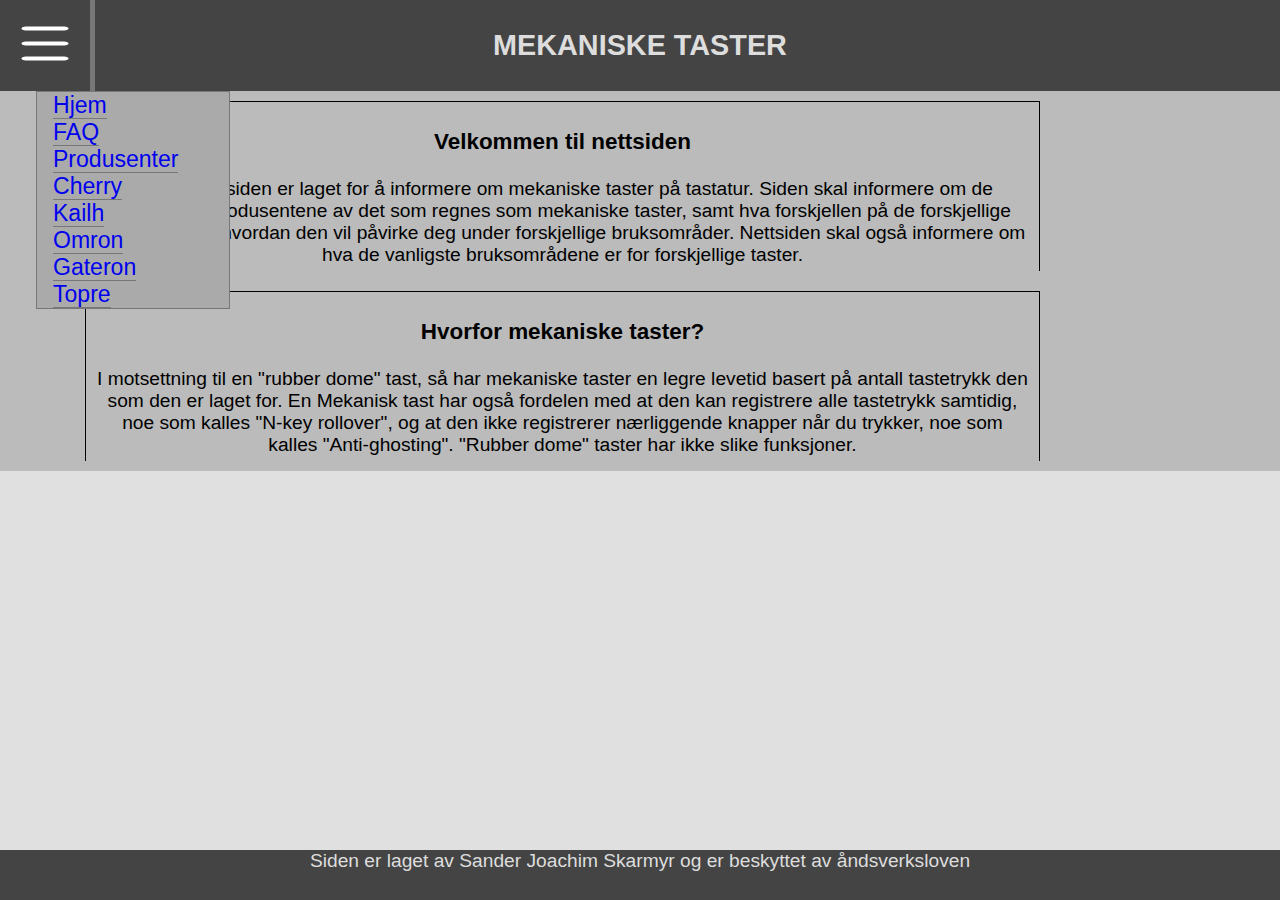
<file: index.html>
<!DOCTYPE html>
<html lang="nb">
<head>
  <meta charset="utf-8">
  <title>Mekaniske taster</title>
  <link rel="stylesheet" type="text/css" href="Content/Stylesheet/Style.css"/>
</head>

<body class="background">
  <header class="frontHeader">
    <nav class="dropdown">
      <img src="Content/Media/Menu.png">
      <ul class="dropdownContent">
        <a href="index.html" class="dropdownContentBox">Hjem</a><br>
        <a href="FAQ.html" class="dropdownContentBox">FAQ</a><br>
        <a href="Manufacturers.html" class="dropdownContentBox">Produsenter</a><br>
        <a href="CherryCorp.html" class="dropdownContentBox">Cherry</a><br>
        <a href="Kailh.html" class="dropdownContentBox">Kailh</a><br>
        <a href="Omron.html" class="dropdownContentBox">Omron</a><br>
        <a href="Gateron.html" class="dropdownContentBox">Gateron</a><br>
        <a href="Topre.html" class="dropdownContentBox">Topre</a><br>
      </ul>
    </nav>
    <h2>MEKANISKE TASTER</h2>
  </header>

  <section class="mainSection">
    <section class="flex-container">
      <article class="col-10 frontpage minSize">
        <h3>Velkommen til nettsiden</h3>
        Denne nettsiden er laget for å informere om mekaniske taster på tastatur. Siden skal informere om de forskjellige produsentene av det som regnes som mekaniske taster, samt hva forskjellen
        på de forskjellige tastene er, og hvordan den vil påvirke deg under forskjellige bruksområder. Nettsiden skal også informere om hva de vanligste bruksområdene er for forskjellige taster.
      </article>

      <article class="col-10 frontpage minSize">
        <h3>Hvorfor mekaniske taster?</h3>
        I motsettning til en "rubber dome" tast, så har mekaniske taster en legre levetid basert på antall tastetrykk den som den er laget for. En Mekanisk tast har også fordelen med at den kan registrere alle tastetrykk samtidig, noe som kalles "N-key rollover", og at den ikke registrerer nærliggende knapper når du trykker, noe som kalles "Anti-ghosting". "Rubber dome" taster har ikke slike funksjoner.
      </article>
    </section>
  </section>

  <footer class="frontFooter">
    Siden er laget av Sander Joachim Skarmyr og er beskyttet av åndsverksloven
  </footer>
</body>
</file>
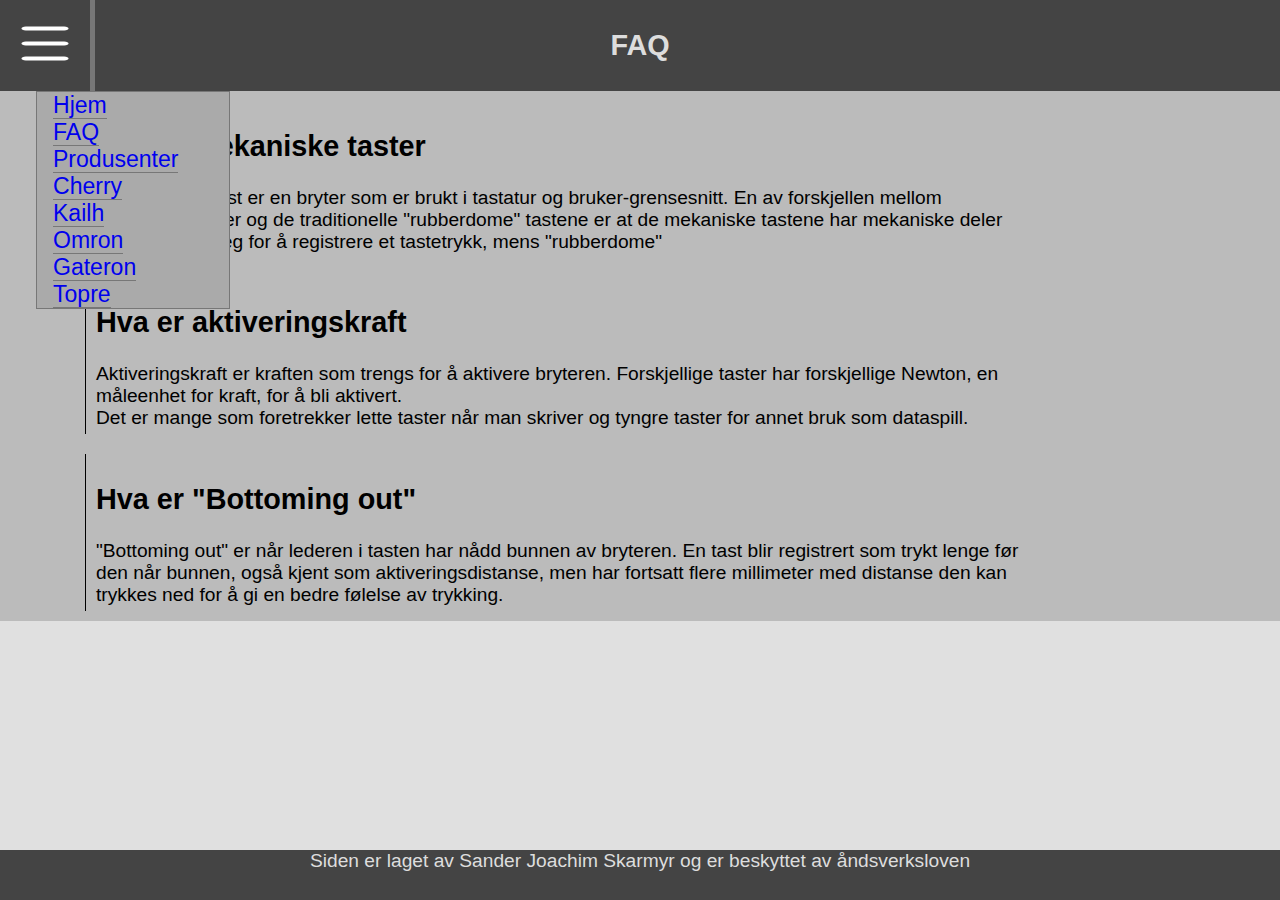
<file: FAQ.html>
<!DOCTYPE html>
<html lang="nb">
<head>
  <meta charset="utf-8">
  <title>Mekaniske taster - FAQ</title>
  <link rel="stylesheet" type="text/css" href="Content/Stylesheet/Style.css"/>
</head>

<body class="background">
  <header class="frontHeader">
    <nav class="dropdown">
      <img src="Content/Media/Menu.png">
      <ul class="dropdownContent">
        <a href="index.html" class="dropdownContentBox">Hjem</a><br>
        <a href="FAQ.html" class="dropdownContentBox">FAQ</a><br>
        <a href="Manufacturers.html" class="dropdownContentBox">Produsenter</a><br>
        <a href="CherryCorp.html" class="dropdownContentBox">Cherry</a><br>
        <a href="Kailh.html" class="dropdownContentBox">Kailh</a><br>
        <a href="Omron.html" class="dropdownContentBox">Omron</a><br>
        <a href="Gateron.html" class="dropdownContentBox">Gateron</a><br>
        <a href="Topre.html" class="dropdownContentBox">Topre</a><br>
      </ul>
    </nav>
    <h2>FAQ</h2>
  </header>

  <section class="mainSection">
    <section class="flex-container">
      <article class="col-10 articleBox">
        <h2>Hva er mekaniske taster</h2>
        En mekanisk tast er en bryter som er brukt i tastatur og bruker-grensesnitt. En av forskjellen mellom mekaniske taster og de traditionelle "rubberdome" tastene er at de mekaniske tastene har mekaniske deler som beveger seg for å registrere et tastetrykk, mens "rubberdome"
      </article>
      <article class="col-10 articleBox">
        <h2>Hva er aktiveringskraft</h2>
        Aktiveringskraft er kraften som trengs for å aktivere bryteren. Forskjellige taster har forskjellige Newton, en måleenhet for kraft, for å bli aktivert.<br>
        Det er mange som foretrekker lette taster når man skriver og tyngre taster for annet bruk som dataspill.
      </article>
      <article class="col-10 articleBox">
        <h2>Hva er "Bottoming out"</h2>
        "Bottoming out" er når lederen i tasten har nådd bunnen av bryteren. En tast blir registrert som trykt lenge før den når bunnen, også kjent som aktiveringsdistanse, men har fortsatt flere millimeter med distanse den kan trykkes ned for å gi en bedre følelse av trykking.
      </article>
    </section>
  </section>

  <footer class="frontFooter">
        Siden er laget av Sander Joachim Skarmyr og er beskyttet av åndsverksloven
  </footer>
</body>
</file>
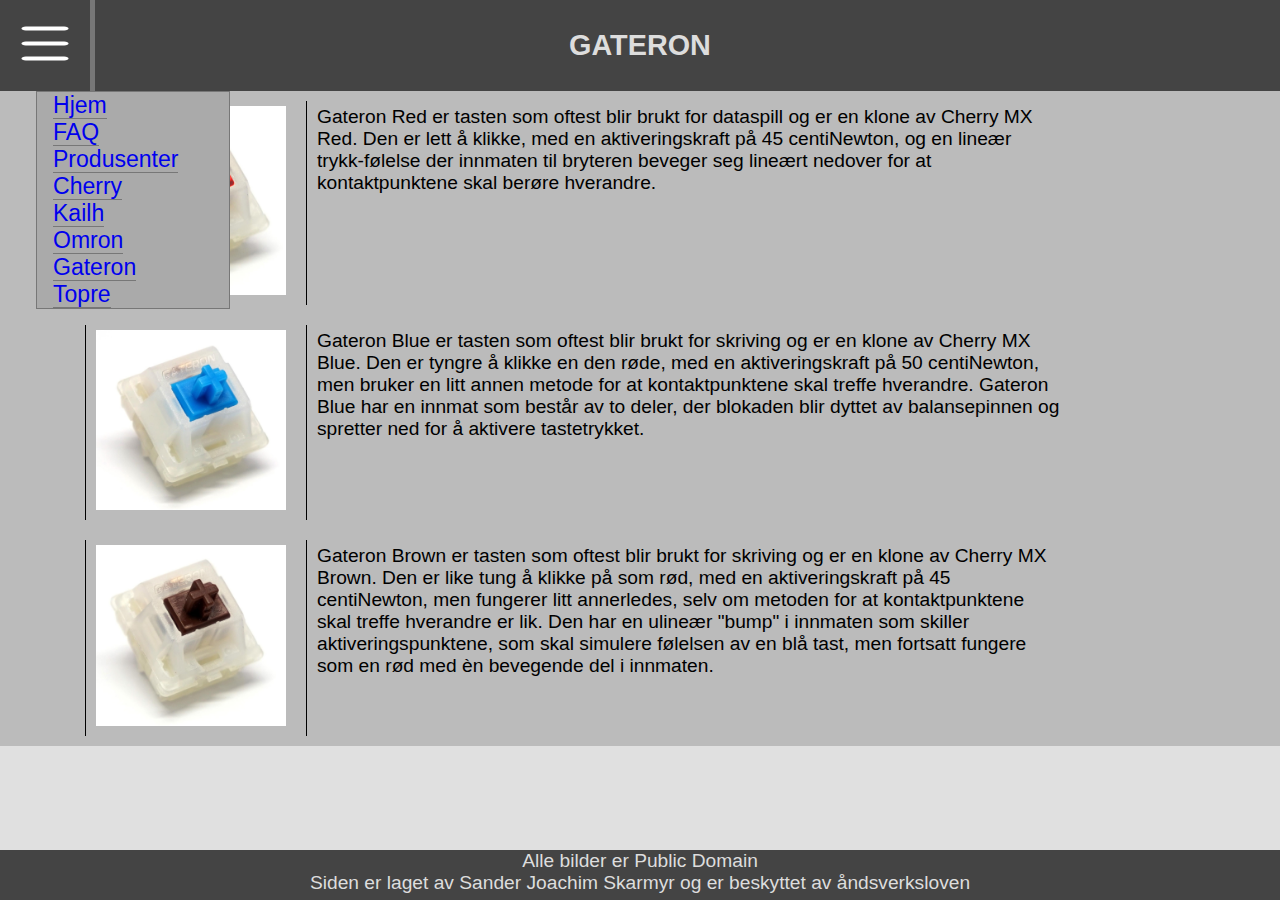
<file: Gateron.html>
<!DOCTYPE html>
<html lang="nb">
<head>
  <meta charset="utf-8">
  <title>Mekaniske taster - Gateron</title>
  <link rel="stylesheet" type="text/css" href="Content/Stylesheet/Style.css"/>
</head>

<body class="background">
  <header class="frontHeader">
    <nav class="dropdown">
      <img src="Content/Media/Menu.png">
      <ul class="dropdownContent">
        <a href="index.html" class="dropdownContentBox">Hjem</a><br>
        <a href="FAQ.html" class="dropdownContentBox">FAQ</a><br>
        <a href="Manufacturers.html" class="dropdownContentBox">Produsenter</a><br>
        <a href="CherryCorp.html" class="dropdownContentBox">Cherry</a><br>
        <a href="Kailh.html" class="dropdownContentBox">Kailh</a><br>
        <a href="Omron.html" class="dropdownContentBox">Omron</a><br>
        <a href="Gateron.html" class="dropdownContentBox">Gateron</a><br>
        <a href="Topre.html" class="dropdownContentBox">Topre</a><br>
      </ul>
    </nav>
    <h2>GATERON</h2>
  </header>

  <section class="mainSection">
    <section class="flex-container">

      <!-- Gateron Red -->
      <article class="col-2 articleBox">
        <img src="Content/Media/gatRed.png" class="maxSwSize" alt="Bilde av Gateron Red">
      </article>

      <article class="col-8 articleBox">
        Gateron Red er tasten som oftest blir brukt for dataspill og er en klone av Cherry MX Red. Den er lett å klikke, med en aktiveringskraft på 45 centiNewton, og en lineær trykk-følelse der innmaten til bryteren beveger seg lineært nedover for at kontaktpunktene skal berøre hverandre.<br>
      </article>
      <!-- Gateron Blue -->
      <article class="col-2 articleBox">
        <img src="Content/Media/gatBlue.png" class="maxSwSize" alt="Bilde av Gateron Blue">
      </article>

      <article class="col-8 articleBox">
        Gateron Blue er tasten som oftest blir brukt for skriving og er en klone av Cherry MX Blue. Den er tyngre å klikke en den røde, med en aktiveringskraft på 50 centiNewton, men bruker en litt annen metode for at kontaktpunktene skal treffe hverandre. Gateron Blue har en innmat som består av to deler, der blokaden blir dyttet av balansepinnen og spretter ned for å aktivere tastetrykket.<br>
      </article>
      <!-- Gateron Brown -->
      <article class="col-2 articleBox">
        <img src="Content/Media/gatBrown.png" class="maxSwSize" alt="Bilde av Gateron Brown">
      </article>

      <article class="col-8 articleBox">
        Gateron Brown er tasten som oftest blir brukt for skriving og er en klone av Cherry MX Brown. Den er like tung å klikke på som rød, med en aktiveringskraft på 45 centiNewton, men fungerer litt annerledes, selv om metoden for at kontaktpunktene skal treffe hverandre er lik. Den har en ulineær "bump" i innmaten som skiller aktiveringspunktene, som skal simulere følelsen av en blå tast, men fortsatt fungere som en rød med èn bevegende del i innmaten.<br>
      </article>
    </section>
  </section>

  <footer class="frontFooter">
    Alle bilder er Public Domain<br>
    Siden er laget av Sander Joachim Skarmyr og er beskyttet av åndsverksloven
  </footer>
</body>
</file>
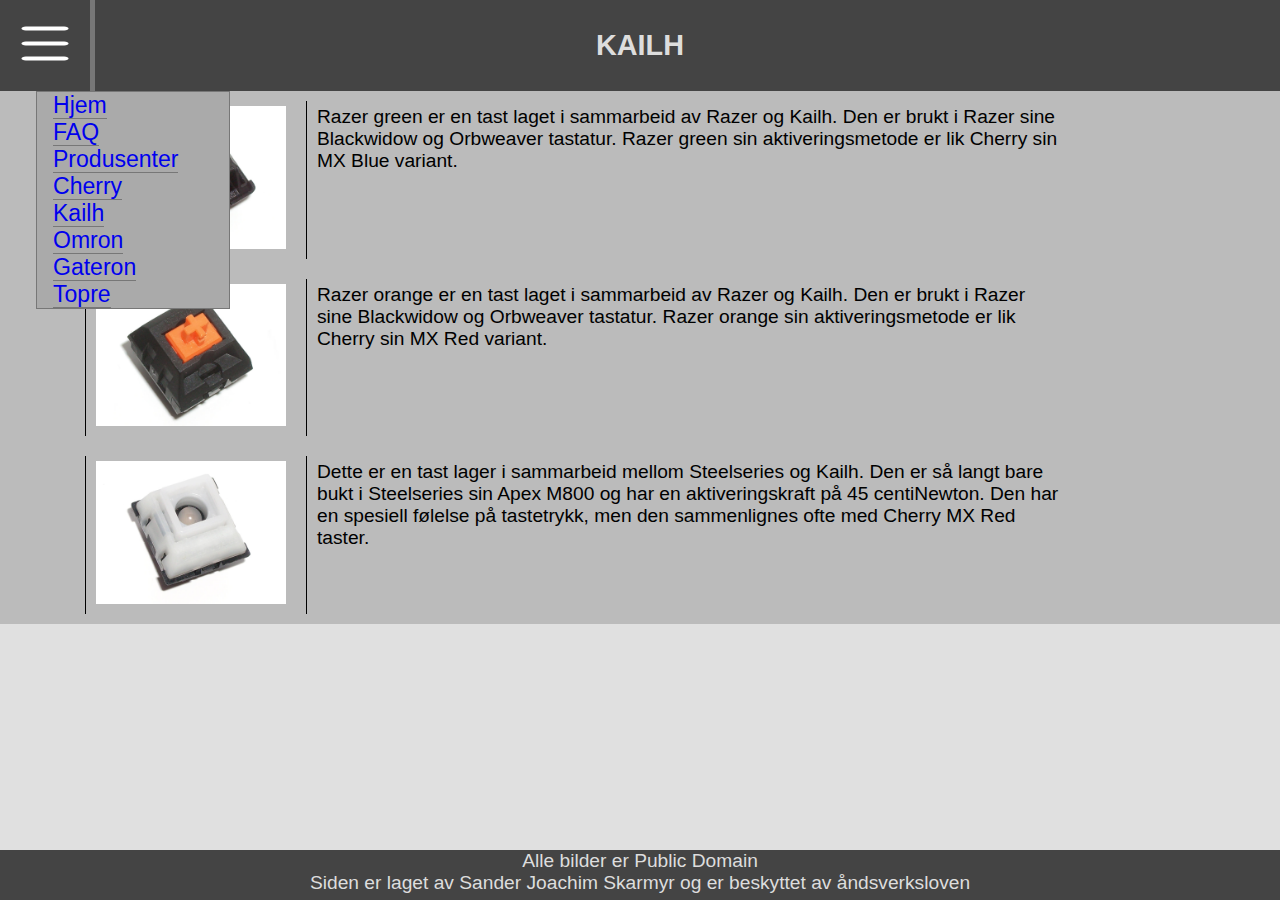
<file: Kailh.html>
<!DOCTYPE html>
<html lang="nb">
<head>
  <meta charset="utf-8">
  <title>Mekaniske taster - Kailh</title>
  <link rel="stylesheet" type="text/css" href="Content/Stylesheet/Style.css"/>
</head>

<body class="background">
  <header class="frontHeader">
    <nav class="dropdown">
      <img src="Content/Media/Menu.png">
      <ul class="dropdownContent">
        <a href="index.html" class="dropdownContentBox">Hjem</a><br>
        <a href="FAQ.html" class="dropdownContentBox">FAQ</a><br>
        <a href="Manufacturers.html" class="dropdownContentBox">Produsenter</a><br>
        <a href="CherryCorp.html" class="dropdownContentBox">Cherry</a><br>
        <a href="Kailh.html" class="dropdownContentBox">Kailh</a><br>
        <a href="Omron.html" class="dropdownContentBox">Omron</a><br>
        <a href="Gateron.html" class="dropdownContentBox">Gateron</a><br>
        <a href="Topre.html" class="dropdownContentBox">Topre</a><br>
      </ul>
    </nav>
    <h2>KAILH</h2>
  </header>

  <section class="mainSection">
    <section class="flex-container">

      <!-- Razer Green -->
      <article class="col-2 articleBox">
        <img src="Content/Media/razerGreen.png" class="maxSwSize" alt="Kailh sin Razer green tast">
      </article>

      <article class="col-8 articleBox">
        Razer green er en tast laget i sammarbeid av Razer og Kailh. Den er brukt i Razer sine Blackwidow og Orbweaver tastatur. Razer green sin aktiveringsmetode er lik Cherry sin MX Blue variant.
      </article>
      <!-- Razer Orange -->
      <article class="col-2 articleBox">
        <img src="Content/Media/razerOrange.png" class="maxSwSize" alt="Kailh sin Razer orange tast">
      </article>

      <article class="col-8 articleBox">
        Razer orange er en tast laget i sammarbeid av Razer og Kailh. Den er brukt i Razer sine Blackwidow og Orbweaver tastatur. Razer orange sin aktiveringsmetode er lik Cherry sin MX Red variant.
      </article>
      <!-- SteelSeries QS1 -->
      <article class="col-2 articleBox">
        <img src="Content/Media/KailhQS1.png" class="maxSwSize" alt="Kailh sin QS1 tast">
      </article>

      <article class="col-8 articleBox">
        Dette er en tast lager i sammarbeid mellom Steelseries og Kailh. Den er så langt bare bukt i Steelseries sin Apex M800 og har en aktiveringskraft på 45 centiNewton. Den har en spesiell følelse på tastetrykk, men den sammenlignes ofte med Cherry MX Red taster.

      </article>
    </section>
  </section>

  <footer class="frontFooter">
    Alle bilder er Public Domain<br>
    Siden er laget av Sander Joachim Skarmyr og er beskyttet av åndsverksloven
  </footer>
</body>
</file>
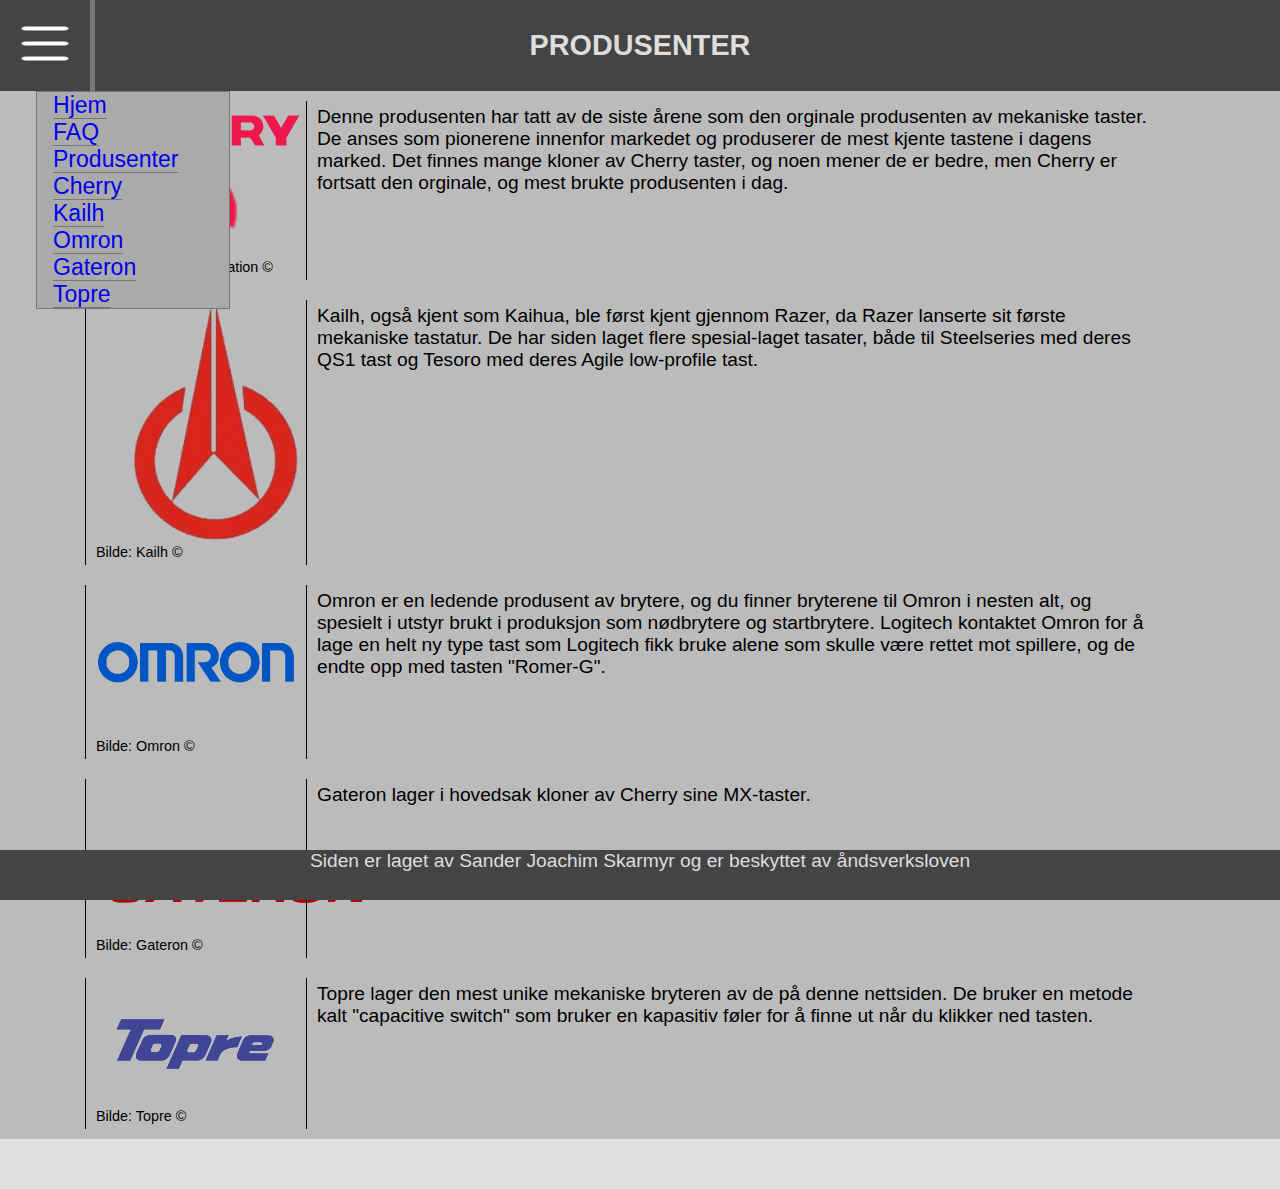
<file: Manufacturers.html>
<!DOCTYPE html>
<html lang="nb">
<head>
  <meta charset="utf-8">
  <title>Mekaniske taster - Produsenter</title>
  <link rel="stylesheet" type="text/css" href="Content/Stylesheet/Style.css"/>
</head>

<body class="background">
  <header class="frontHeader">
    <nav class="dropdown">
      <img src="Content/Media/Menu.png" alt="meny ikon">
      <ul class="dropdownContent">
        <a href="index.html" class="dropdownContentBox">Hjem</a><br>
        <a href="FAQ.html" class="dropdownContentBox">FAQ</a><br>
        <a href="Manufacturers.html" class="dropdownContentBox">Produsenter</a><br>
        <a href="CherryCorp.html" class="dropdownContentBox">Cherry</a><br>
        <a href="Kailh.html" class="dropdownContentBox">Kailh</a><br>
        <a href="Omron.html" class="dropdownContentBox">Omron</a><br>
        <a href="Gateron.html" class="dropdownContentBox">Gateron</a><br>
        <a href="Topre.html" class="dropdownContentBox">Topre</a><br>
      </ul>
    </nav>
    <h2>PRODUSENTER</h2>
  </header>

  <section class="mainSection">
    <section class="flex-container">
      <!-- Cherry corporation -->
      <article class="col-2 articleBox copyrightInfo">
        <a href="CherryCorp.html">
          <img src="Content/Media/CherryLogo.png" alt="The current logo of Cherry corporation" >
        </a>
        Bilde: Cherry Corporation &#169;
      </article>
      <article class="col-9 articleBox minSize right-align">
        Denne produsenten har tatt av de siste årene som den orginale produsenten av mekaniske taster. De anses som pionerene innenfor markedet og produserer de mest kjente tastene i dagens marked. Det finnes mange kloner av Cherry taster, og noen mener de er bedre, men Cherry er fortsatt den orginale, og mest brukte produsenten i dag.
      </article>

      <!-- Kailh -->
      <article class="col-2 articleBox copyrightInfo">
        <a href="Kailh.html">
          <img src="Content/Media/KailhLogo.png" alt="The current logo of Kailh">
        </a>
        Bilde: Kailh &#169;
      </article>
      <article class="col-9 articleBox">
        Kailh, også kjent som Kaihua, ble først kjent gjennom Razer, da Razer lanserte sit første mekaniske tastatur. De har siden laget flere spesial-laget tasater, både til Steelseries med deres QS1 tast og Tesoro med deres Agile low-profile tast.
      </article>

      <!-- Omron & Logitech -->
      <article class="col-2 articleBox copyrightInfo">
        <a href="Omron.html">
          <img src="Content/Media/OmronLogo.png" alt="The current logo of Omron">
        </a>
        Bilde: Omron &#169;
      </article>
      <article class="col-9 articleBox">
        Omron er en ledende produsent av brytere, og du finner bryterene til Omron i nesten alt, og spesielt i utstyr brukt i produksjon som nødbrytere og startbrytere. Logitech kontaktet Omron for å lage en helt ny type tast som Logitech fikk bruke alene som skulle være rettet mot spillere, og de endte opp med tasten "Romer-G".
      </article>

      <!-- Gateron -->
      <article class="col-2 articleBox copyrightInfo">
        <a href="Gateron.html">
          <img src="Content/Media/GateronLogo.png" alt="The current logo of Gateron">
        </a>
        Bilde: Gateron &#169;
      </article>
      <article class="col-9 articleBox">
        Gateron lager i hovedsak kloner av Cherry sine MX-taster.
      </article>

      <!-- Topre -->
      <article class="col-2 articleBox copyrightInfo">
        <a href="Topre.html">
          <img src="Content/Media/TopreLogo.png" alt="The current logo of Topre">
        </a>
        Bilde: Topre &#169;
      </article>
      <article class="col-9 articleBox">
        Topre lager den mest unike mekaniske bryteren av de på denne nettsiden. De bruker en metode kalt "capacitive switch" som bruker en kapasitiv føler for å finne ut når du klikker ned tasten.
      </article>
    </section>
  </section>

  <footer class="frontFooter">
        Siden er laget av Sander Joachim Skarmyr og er beskyttet av åndsverksloven
  </footer>
</body>
</file>
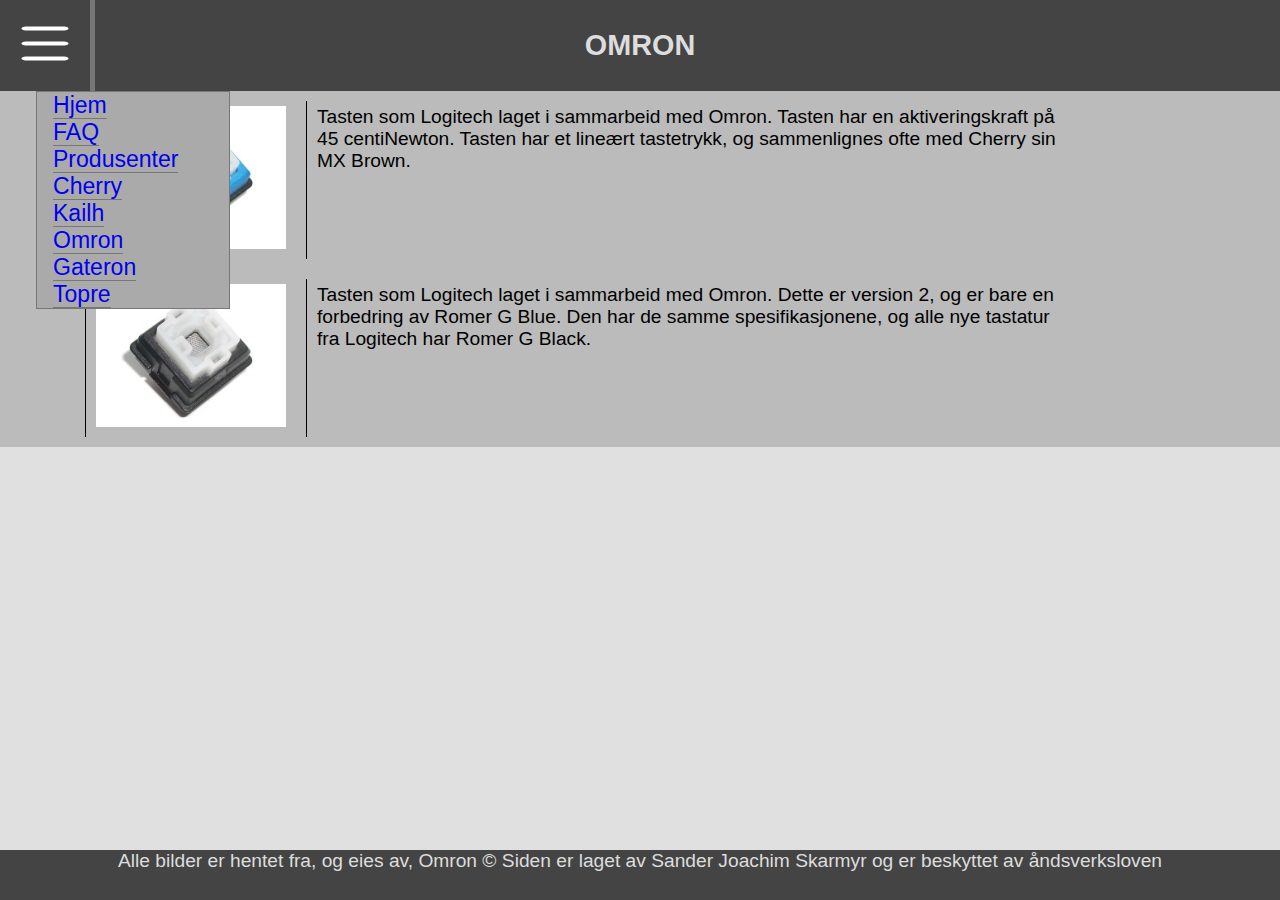
<file: Omron.html>
<!DOCTYPE html>
<html lang="nb">
<head>
  <meta charset="utf-8">
  <title>Mekaniske taster - Omron</title>
  <link rel="stylesheet" type="text/css" href="Content/Stylesheet/Style.css"/>
</head>

<body class="background">
  <header class="frontHeader">
    <nav class="dropdown">
      <img src="Content/Media/Menu.png">
      <ul class="dropdownContent">
        <a href="index.html" class="dropdownContentBox">Hjem</a><br>
        <a href="FAQ.html" class="dropdownContentBox">FAQ</a><br>
        <a href="Manufacturers.html" class="dropdownContentBox">Produsenter</a><br>
        <a href="CherryCorp.html" class="dropdownContentBox">Cherry</a><br>
        <a href="Kailh.html" class="dropdownContentBox">Kailh</a><br>
        <a href="Omron.html" class="dropdownContentBox">Omron</a><br>
        <a href="Gateron.html" class="dropdownContentBox">Gateron</a><br>
        <a href="Topre.html" class="dropdownContentBox">Topre</a><br>
      </ul>
    </nav>
    <h2>OMRON</h2>
  </header>

  <section class="mainSection">
    <section class="flex-container">

      <!-- Romer G Blue -->
      <article class="col-2 articleBox">
        <img src="Content/Media/romerGBlue.png" class="maxSwSize" alt="Bilde av Romer G Blue">
      </article>

      <article class="col-8 articleBox">
        Tasten som Logitech laget i sammarbeid med Omron. Tasten har en aktiveringskraft på 45 centiNewton. Tasten har et lineært tastetrykk, og sammenlignes ofte med Cherry sin MX Brown.
      </article>
      <!-- Romer G Black -->
      <article class="col-2 articleBox">
        <img src="Content/Media/romerGBlack.png" class="maxSwSize" alt="Bilde av Romer G Blue">
      </article>

      <article class="col-8 articleBox">
        Tasten som Logitech laget i sammarbeid med Omron. Dette er version 2, og er bare en forbedring av Romer G Blue. Den har de samme spesifikasjonene, og alle nye tastatur fra Logitech har Romer G Black.
      </article>
    </section>
  </section>

  <footer class="frontFooter">
    Alle bilder er hentet fra, og eies av, Omron &#169;
    Siden er laget av Sander Joachim Skarmyr og er beskyttet av åndsverksloven
  </footer>
</body>
</file>
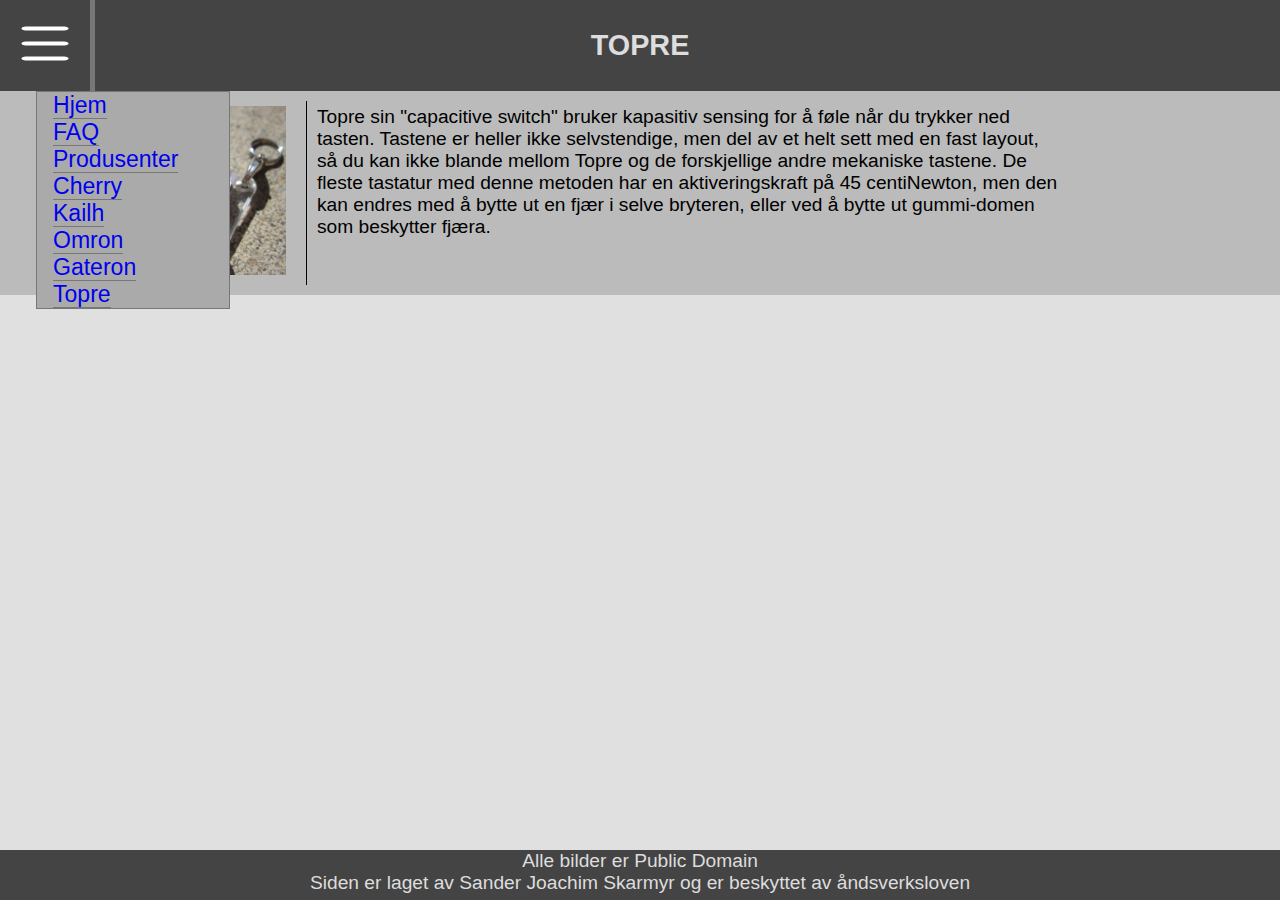
<file: Topre.html>
<!DOCTYPE html>
<html lang="nb">
<head>
  <meta charset="utf-8">
  <title>Mekaniske taster - Topre</title>
  <link rel="stylesheet" type="text/css" href="Content/Stylesheet/Style.css"/>
</head>

<body class="background">
  <header class="frontHeader">
    <nav class="dropdown">
      <img src="Content/Media/Menu.png">
      <ul class="dropdownContent">
        <a href="index.html" class="dropdownContentBox">Hjem</a><br>
        <a href="FAQ.html" class="dropdownContentBox">FAQ</a><br>
        <a href="Manufacturers.html" class="dropdownContentBox">Produsenter</a><br>
        <a href="CherryCorp.html" class="dropdownContentBox">Cherry</a><br>
        <a href="Kailh.html" class="dropdownContentBox">Kailh</a><br>
        <a href="Omron.html" class="dropdownContentBox">Omron</a><br>
        <a href="Gateron.html" class="dropdownContentBox">Gateron</a><br>
        <a href="Topre.html" class="dropdownContentBox">Topre</a><br>
      </ul>
    </nav>
    <h2>TOPRE</h2>
  </header>

  <section class="mainSection">
    <section class="flex-container">

      <!-- Topre capacitive -->
      <article class="col-2 articleBox">
        <img src="Content/Media/topreSwitch.png" class="maxSwSize" alt="Topre sin spesielle bryter">
      </article>

      <article class="col-8 articleBox">
          Topre sin "capacitive switch" bruker kapasitiv sensing for å føle når du trykker ned tasten. Tastene er heller ikke selvstendige, men del av et helt sett med en fast layout, så du kan ikke blande mellom Topre og de forskjellige andre mekaniske tastene.
          De fleste tastatur med denne metoden har en aktiveringskraft på 45 centiNewton, men den kan endres med å bytte ut en fjær i selve bryteren, eller ved å bytte ut gummi-domen som beskytter fjæra.
      </article>
    </section>
  </section>

  <footer class="frontFooter">
    Alle bilder er Public Domain<br>
    Siden er laget av Sander Joachim Skarmyr og er beskyttet av åndsverksloven
  </footer>
</body>
</file>
<file: Content/Stylesheet/Style.css>
/* http://meyerweb.com/eric/tools/css/reset/
v2.0 | 20110126
License: none (public domain)
*/

html, body, div, span, applet, object, iframe,
h1, h2, h3, h4, h5, h6, blockquote, pre,
a, abbr, acronym, address, big, cite, code,
del, dfn, em, img, ins, kbd, q, s, samp,
small, strike, strong, sub, sup, tt, var,
u, i, center,
dl, dt, dd, ol,
fieldset, form, label, legend,
table, caption, tbody, tfoot, thead, tr, th, td,
article, aside, canvas, details, embed,
figure, figcaption, footer, header, hgroup,
menu, nav, output, ruby, section, summary,
time, mark, audio, video {
	margin: 0;
	padding: 0;
	border: 0;
	font-size: 100%;
	font: inherit;
	vertical-align: baseline;
}
/* HTML5 display-role reset for older browsers */
article, aside, details, figcaption, figure,
footer, header, hgroup, menu, nav, section {
	display: block;
}
body {
	line-height: 1;
}
ol{
	list-style: none;
}
blockquote, q {
	quotes: none;
}
blockquote:before, blockquote:after,
q:before, q:after {
	content: '';
	content: none;
}
table {
	border-collapse: collapse;
	border-spacing: 0;
}

/* End of css reset */

a:visited{
	color: #444;
}

.frontFooter,
.frontHeader,
.wrongPage,
.articleBox,
.selectBox,
.infoBox,
.frontpage{
	font: 1.2em "Fira Sans", sans-serif;
	color: #ddd;
}
.background{
	background: #E0E0E0;
}
.right-align{
	float: right;
}
.frontHeader{
	background: #444;
	display: block;
	padding: 5px 12px;
	text-align: center;
}
.frontFooter{
	background: #444;
	display: block;
	text-align: center;
	position: fixed;
	height: 50px;
	bottom: 0px;
	left: 0px;
	right: 0px;
	margin-bottom: 0px;
}
.dropdown{
	float: left;
	position: relative;
	display: inline-block;
	padding: 20px 20px 17px 20px;
	border-right: 5px solid #777;
	position: absolute;
	top: 0px;
	left: 0px;
}
.dropdown:hover .dropdownContent{
	display: block;
	border: 1px solid #777;
}
.dropdownContent{
	text-align: left;
	display: none;
	position: absolute;
	background-color: #aaa;
	min-width: 160px;
	padding: 0 16px;
	margin: 16px;
	z-index: 1;
}
.dropdownContentBox{
	min-width: 160px;
	border-bottom: 1px solid #777;
	text-decoration: none;
	font: 1.2em "Fira Sans", sans-serif;
}
.frontpage{
	text-align: center;
	border-left: 1px solid #000;
	border-right: 1px solid #000;
	border-top: 1px solid #000;
	color: #000;
	padding: 5px 10px 5px 10px;
	margin: 10px 5px 10px;
	display: block;
}
.articleBox{
	border-left: 1px solid #000;
	color: #000;
	padding: 5px 10px 5px 10px;
	margin: 10px 5px 10px;
	display: block;
	min-width: 190px
}
.mainSection{
	padding:0 80px 0 80px;
	background-color: #bbb;
	margin-bottom: 50px;
}
.flex-container{
	display: flex;
	flex-wrap: wrap;
	max-width: 100%;
}
.minSize{
	max-width: 100%;
	min-width: 550px;
	height: auto;
}
.maxSwSize{
	max-width: 100%;
	max-height: 100%;
}
.copyrightInfo{
	font-size: 0.9em;
}


/* Header sizes */

h1,
h2,
h3,
h4,
h5,
h6{
	display: block;
	margin-left: 0;
	margin-right: 0;
	font-weight: bold;
}
h1 {
	font-size: 2em;
	margin-top: 0.67em;
	margin-bottom: 0.67em;}
	h2 {
		font-size: 1.5em;
		margin-top: 0.83em;
		margin-bottom: 0.83em;
	}
	h3 {
		font-size: 1.17em;
		margin-top: 1em;
		margin-bottom: 1em;
	}
	h4 {
		font-size: 1em;
		margin-top: 1.33em;
		margin-bottom: 1.33em;
	}
	h5 {
		font-size: .83em;
		margin-top: 1.67em;
		margin-bottom: 1.67em;
	}
	h6 {
		font-size: .67em;
		margin-top: 2.33em;
		margin-bottom: 2.33em;
	}

	/* End of header Sizes */

	/* Columns */

	.grid{
		max-width: 960px;
		margin: 0 auto;
	}
	.col-12{
		width: 100%;
	}
	.col-11{
		width: 91.6%;
	}
	.col-10{
		width: 83.3%;
	}
	.col-9{
		width: 75%;
	}
	.col-8{
		width: 66.6%;
	}
	.col-7{
		width: 58.3%;
	}
	.col-6{
		width: 50%;
	}
	.col-5{
		width: 41.6%;
	}
	.col-4{
		width: 33.3%;
	}
	.col-3{
		width: 25%
	}
	.col-2{
		width: 16.6%
	}
	.col-1{
		width: 8.3%
	}
</file>
